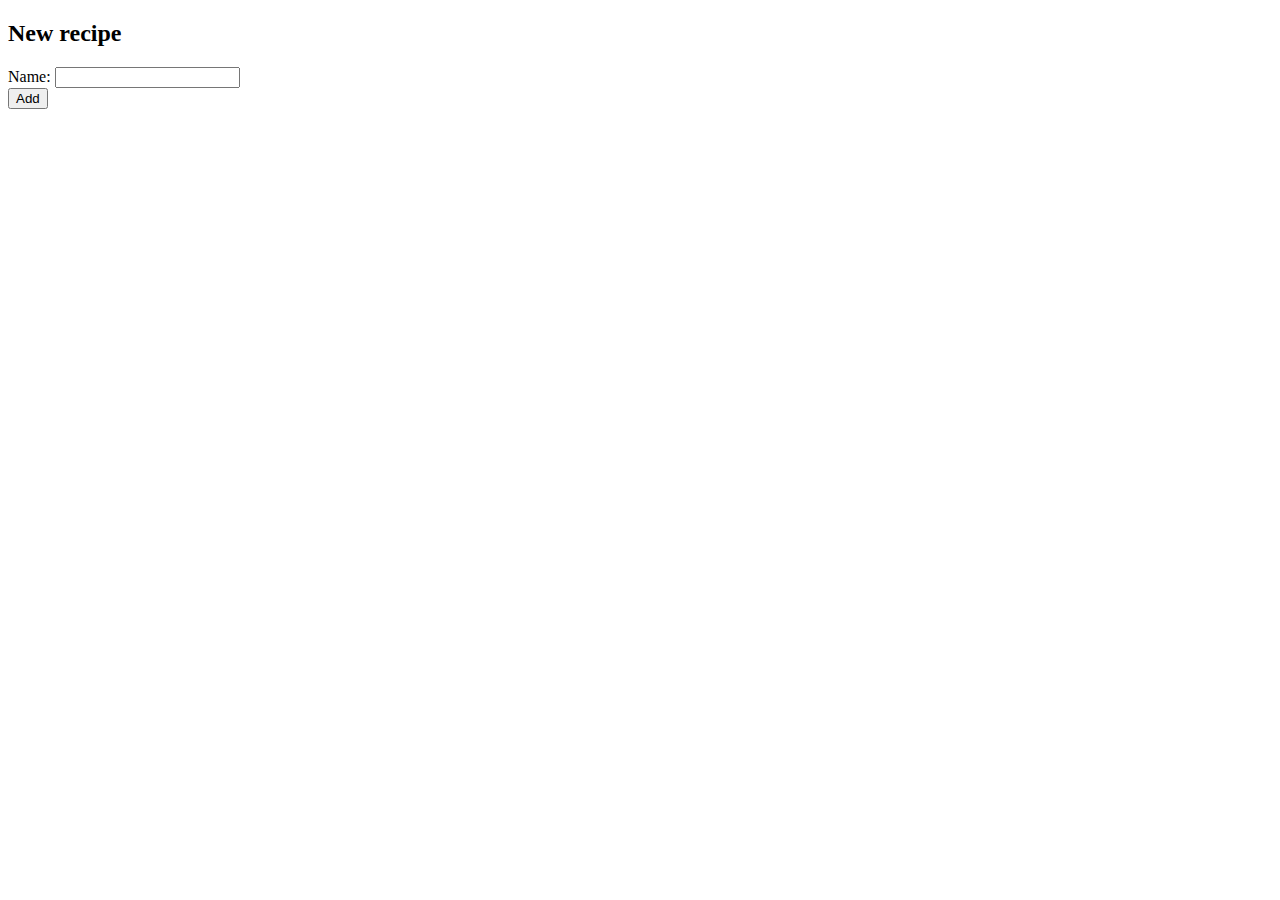
<file: target/classes/templates/recipe/add.html>
<!DOCTYPE html>
<html lang="en" xmlns:th="http://www.thymeleaf.org">
<head>
    <meta charset="UTF-8">
    <title>Form to add new recipe</title>
</head>
<body>
<h2>New recipe</h2>

<form th:object="${recipe}" method="post" action="/recipes">
    Name: <input type="text" th:field="*{name}" /> <br />
    <input type="submit" value="Add" />
</form>
</body>
</html>
</file>
